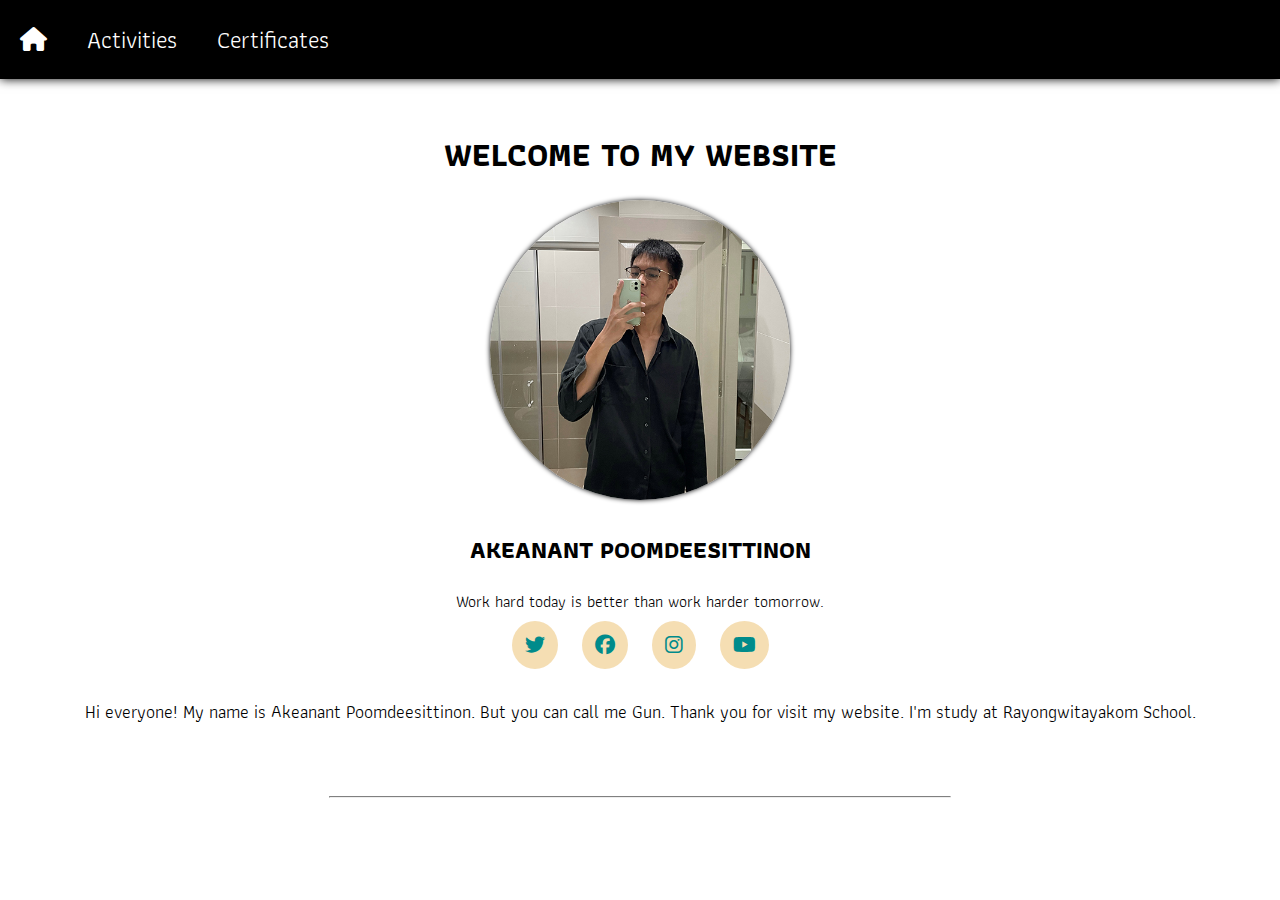
<file: index.html>
<!DOCTYPE html>
<html lang="en">
<head>
    <meta charset="UTF-8">
    <meta http-equiv="X-UA-Compatible" content="IE=edge">
    <meta name="viewport" content="width=device-width, initial-scale=1.0">
    <meta name="author" content="Akeanant Poomdeesittinon">
    <meta name="author" content="Gun Akeanant Poomdeesittinon">

    <title>My Info</title>

    <link rel="stylesheet" href="style.css">
    <link rel="stylesheet" href="https://cdnjs.cloudflare.com/ajax/libs/font-awesome/6.2.0/css/all.min.css">

</head>
 
<body>
    <div class="navbar">
            <ul>
              <a href="index.html"><li><i class="fa-solid fa-house"></i></li></a>
              <a href="Activities.html"><li>Activities</li></a>
              <a href=""><li>Certificates</li></a>
            </ul>
    </div>


    <div class="container">
        <h1 class="mainhead">Welcome to my Website</h1>
        <img class="pic" src="Photo/Profile2.jpg" alt="">
        <h1 class="name"> Akeanant Poomdeesittinon</h1>
        <span class="quote">Work hard today is better than work harder tomorrow.</span>
    </div>

    <div class="social-img">
        <ul>
            <li><a href="https://twitter.com/_gunnotgun"><i class="fa-brands fa-twitter"></i></a></li>
            <li><a href="https://www.facebook.com/gunaekanan/"><i class="fa-brands fa-facebook"></i></a></li>
            <li><a href="https://www.instagram.com/_gunnotgun/"><i class="fa-brands fa-instagram"></i></a></li>
            <li><a href="https://www.youtube.com/c/MistBanez"><i class="fa-brands fa-youtube"></i></a></li>

        </ul>
    <p class="bio">
        Hi everyone! My name is Akeanant Poomdeesittinon. But you can call me Gun. Thank you for visit my website.
        I'm study at Rayongwitayakom School.
    </p>
    
    <hr>



</body>
</html>
</file>
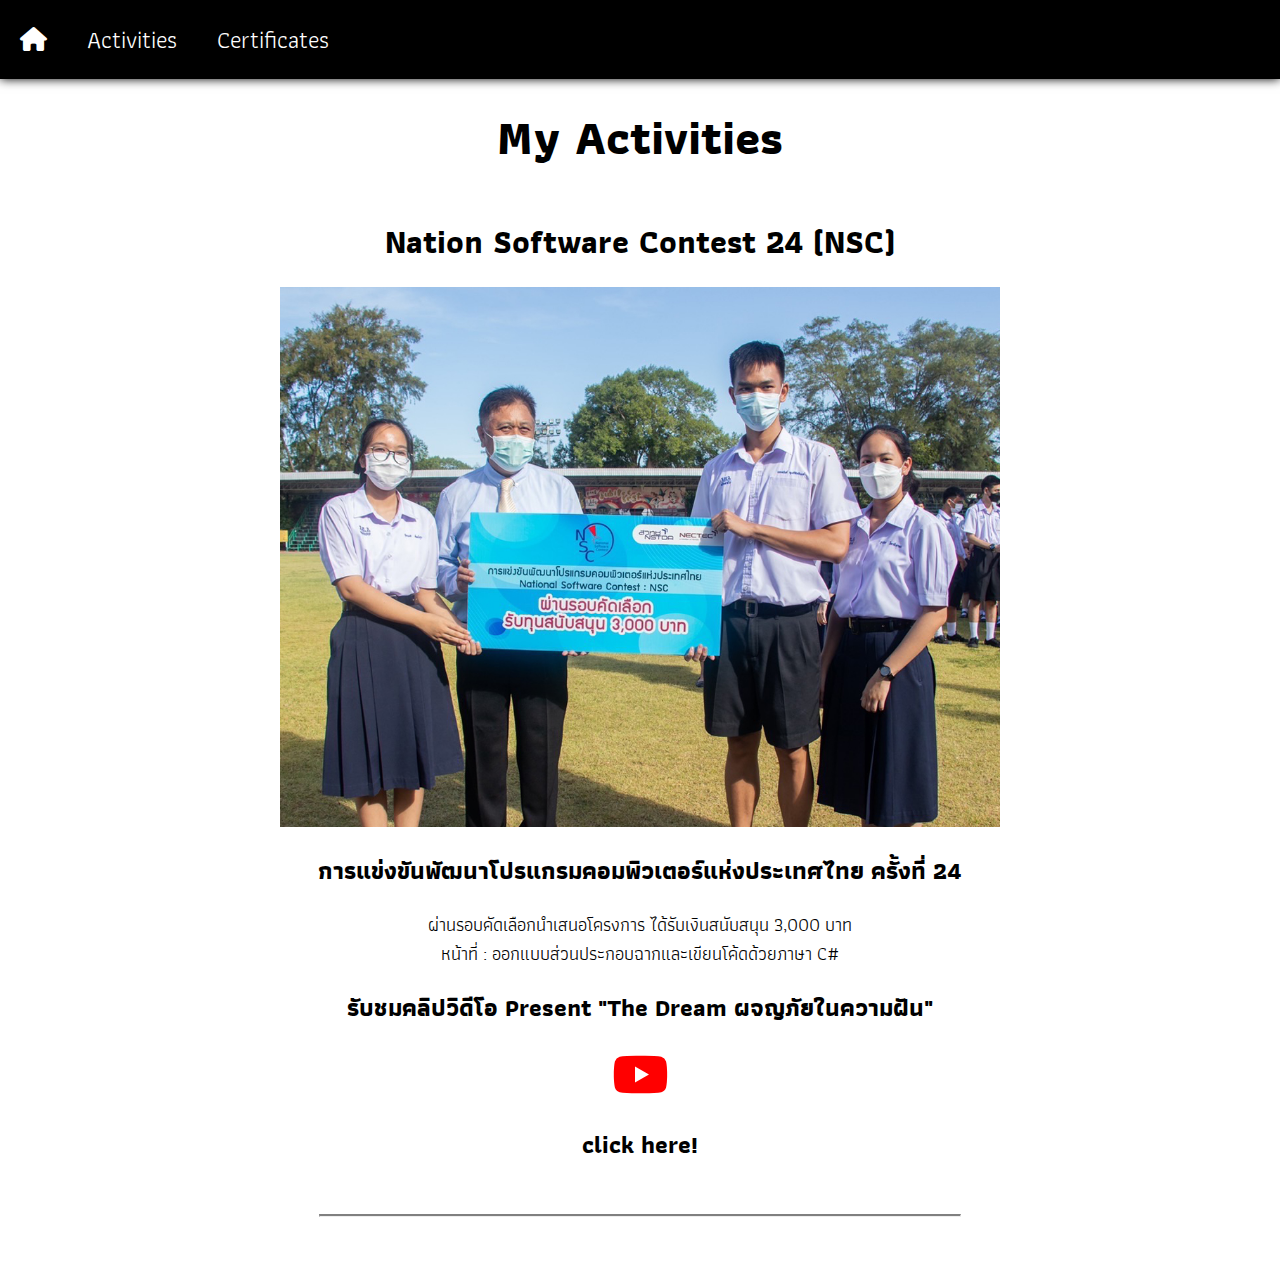
<file: Activities.html>
<!DOCTYPE html>
<html lang="en">
<head>
    <meta charset="UTF-8">
    <meta http-equiv="X-UA-Compatible" content="IE=edge">
    <meta name="viewport" content="width=device-width, initial-scale=1.0">
    <meta name="author" content="Akeanant Poomdeesittinon">
    <meta name="author" content="Gun Akeanant Poomdeesittinon">

    <link rel="stylesheet" href="style_activities.css">
    <link rel="stylesheet" href="https://cdnjs.cloudflare.com/ajax/libs/font-awesome/6.2.0/css/all.min.css">
    <title>My Info</title>

</head>
<body>
    <div class="navbar">
        <ul>
          <a href="index.html"><li><i class="fa-solid fa-house"></i></li></a>
          <a href="Activities.html"><li>Activities</li></a>
        <a href=""><li>Certificates</li></a>
        </ul>
    </div>

    <div class=" header">
        <h1>My Activities</h1>
    </div>


    <div class="firstproject">
        <h1> Nation Software Contest 24 (NSC)</h1>
            <div class="picnsc">
                <img src="Photo/fixnsc1.jpg" >
            </div>
        <div class="nscbio">
            <h1>การแข่งขันพัฒนาโปรแกรมคอมพิวเตอร์แห่งประเทศไทย ครั้งที่ 24</h1>
                <p>ผ่านรอบคัดเลือกนำเสนอโครงการ ได้รับเงินสนับสนุน 3,000 บาท </p>
                <p>หน้าที่ : ออกแบบส่วนประกอบฉากและเขียนโค้ดด้วยภาษา C#</p>
        </div>
        <div class="video">
            <h1>รับชมคลิปวิดีโอ Present "The Dream ผจญภัยในความฝัน"</h1>
            <div class="golink">
                <a href="https://www.youtube.com/watch?v=YAMZbDzHn7c"><i class="fa-brands fa-youtube"></i></a>
            </div>       
            <h1>click here!</h1>
        </div>  
    </div>
    <hr>


    
    
</body>
</html>
</file>
<file: style.css>
@import url('https://fonts.googleapis.com/css2?family=Montserrat:500');
@import url('https://fonts.googleapis.com/css2?family=Athiti:wght@400;600&display=swap');
*{
    margin: 0px;
    padding: 0px;
}
.navbar{
    width: 100%;
    margin: 0% auto;
    background-color: black;
    box-shadow: 0px 0px 10px black;
}
.navbar ul{
    padding-top: 20px;
    padding-bottom: 20px;
    width: 100%;
    display: flex;
}
.navbar a{
    text-decoration: none;
    color: white;
    font-size: 24px;
    font-family: 'Athiti', sans-serif;   
}
.navbar a:hover{
    color:cornflowerblue;
}
.navbar a:active{
    color:rgb(0, 27, 79);
}
.navbar ul li{
    display: inline;
    cursor: pointer;
    padding: 10px;
    margin: 10px;
}

.container{
    max-width: 600px;
    margin: 0 auto;
    margin-top: 50px;
}

.mainhead{
    text-transform: uppercase;
    font-size: 2em;
    margin-top: 20px;
    padding-bottom: 20px;
    text-align: center;
    text-transform: bold;
    font-family: 'Athiti', sans-serif;
    
}
img.pic {
    width: 300px;
    height: 300px;
    border-radius: 50%;
    display: block;
    margin-left: auto;
    margin-right: auto;
    box-shadow: 0px 0px 5px black;
}
.name{
    text-transform: uppercase;
    font-size: 24px;
    margin-top: 30px;
    text-align: center;
    text-transform: bold;
    font-family: 'Athiti', sans-serif;
}
 .quote {
    display: block;
    font-size: 18x;
    margin: 20px;
    text-align: center;
    font-family: 'Athiti', sans-serif;
}
.social-img{
    margin: 20px;
}
.social-img ul{
    text-align: center;
    width: 100%;
}
.social-img ul li{
    display: inline;
    cursor: pointer;
    padding: 10px;  
}

.social-img ul li a{
    color:darkcyan;
    font-size: 20px;
    border-radius: 50%;
    background-color: wheat;
    padding: 13px;  
}
.social-img ul li a:hover{
    color: gray;
}
.social-img ul li a:active{
    color: rgb(0, 0, 0);
}

p{
    margin-bottom: 10px;
    margin-top: 20px;
    font-size: inherit;
    padding: 20px;
}
.bio{
    text-align: center;
    font-family: 'Athiti', sans-serif;
    font-size: 18px;
}

/* Under Bio */

hr {
    border-top: 1px solid;
    width: 50%;
    margin: 50px auto;
}
</file>
<file: style_activities.css>
@import url('https://fonts.googleapis.com/css2?family=Athiti:wght@400;600&display=swap');

*{
    margin: 0px;
    padding: 0px;
}

.navbar{
    width: 100%;
    margin: 0 auto;
    background-color: black;
    box-shadow: 0px 0px 10px black;
}
.navbar ul{
    display: flex;
    padding-top: 20px;
    padding-bottom: 20px;
    width: 100%;
}
.navbar ul li{
    display: inline;
    cursor: pointer;
    padding: 10px;
    margin: 10px;
}
.navbar a{
    text-decoration: none;
    color: white;
    font-size: 24px;
    font-family: 'Athiti', sans-serif;
}
.navbar a:hover{
    color:cornflowerblue;
}
.navbar a:active{
    color:rgb(0, 27, 79);
}
.header{
    text-align: center;
    margin-top: 20px;
    margin-bottom: 20px;
    font-family: 'Athiti', sans-serif;
    font-size: 24px;
    font-weight: 400;
}

.firstproject{
    /* border: solid; */
    margin: 40px;
}

/* inside */
.firstproject h1{
    text-align: center;
    font-family: 'Athiti', sans-serif;
    margin: 20px;
    
}

.picnsc{
    text-align: center;
}
.picnsc img{
    width: 60%;
}

.nscbio{
    margin: 20px auto;
}

.nscbio h1{
    font-family: 'Athiti', sans-serif;
    font-size: 24px;
}
.nscbio p{
    font-family: 'Athiti', sans-serif;
    text-align: center;
    font-size: 18px;   
}

.video h1{
    font-family: 'Athiti', sans-serif;
    font-size: 24px;
}
.golink{
    text-align:center ;
}
.golink a{
    font-size: 50px;
    color: red;
}
.golink a:hover{
    color: gray;
}
.golink a:active{
    color: brown;
}
hr {
    border-top: 2px solid;
    width: 50%;
    margin: 50px auto;
}
/* ---------------- */
</file>
